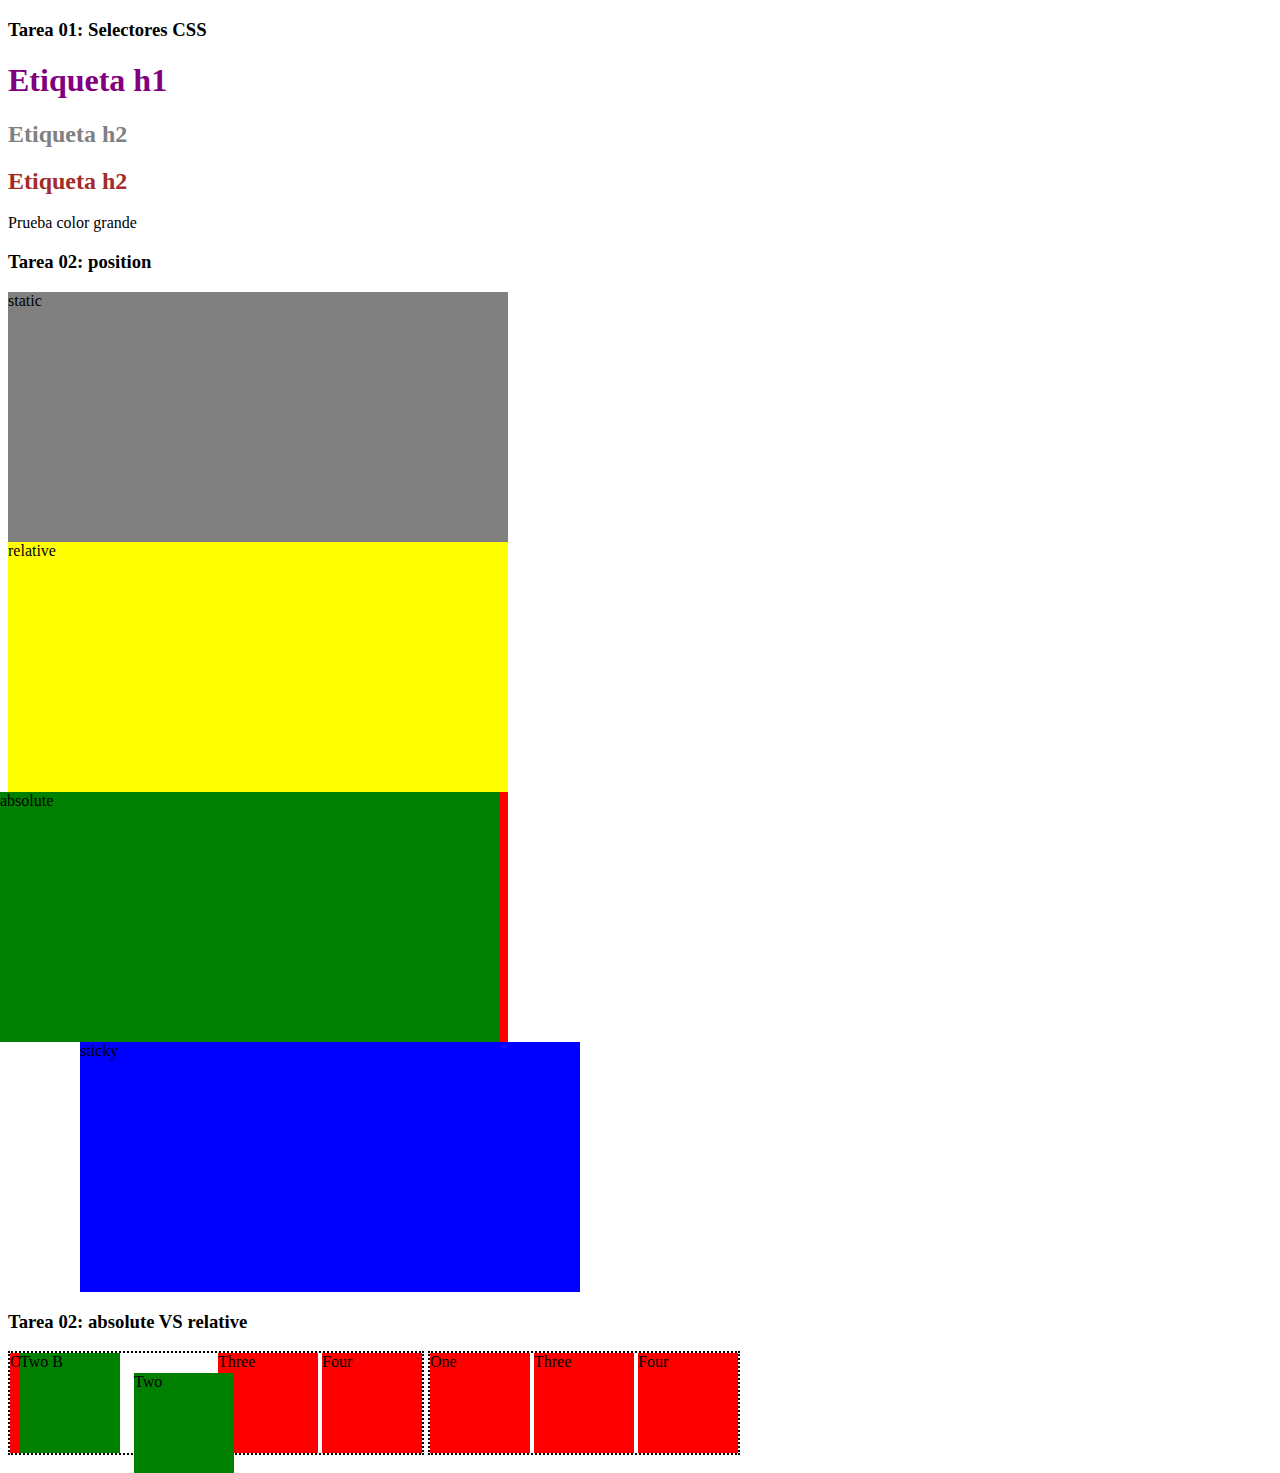
<file: 01 Conceptos básicos/index.html>
<!DOCTYPE html>
<html lang="en" dir="ltr">

<head>
  <meta charset="utf-8">
  <title>Conceptos básicos CSS</title>
  <link rel="stylesheet" href="./css/style.css">
</head>

<body>
  <section>
    <h3>Tarea 01: Selectores CSS</h3>
    <h1>Etiqueta h1</h1>
    <h2 class="subtitle">Etiqueta h2</h2>
    <h2 class="subtitle" id="subtitle">Etiqueta h2</h2>
    <p>Prueba color grande</p>
  </section>

  <section class="positions">
    <h3>Tarea 02: position</h3>
    <div class="static">static</div>
    <div class="relative">relative</div>
    <div class="absolute">absolute</div>
    <div class="fixed">fixed</div>
    <div class="sticky">sticky</div>
  </section>

  <section>
    <h3>Tarea 02: absolute VS relative</h3>
    <div class="parent">
      <div class="box" id="one">One</div>
      <div class="box" id="two">Two</div>
      <div class="box" id="three">Three</div>
      <div class="box" id="four">Four</div>
    </div>

    <div class="parent">
      <div class="box" id="one">One</div>
      <div class="box" id="two--b">Two B</div>
      <div class="box" id="three">Three</div>
      <div class="box" id="four">Four</div>
    </div>
  </section>
</body>

</html>
</file>
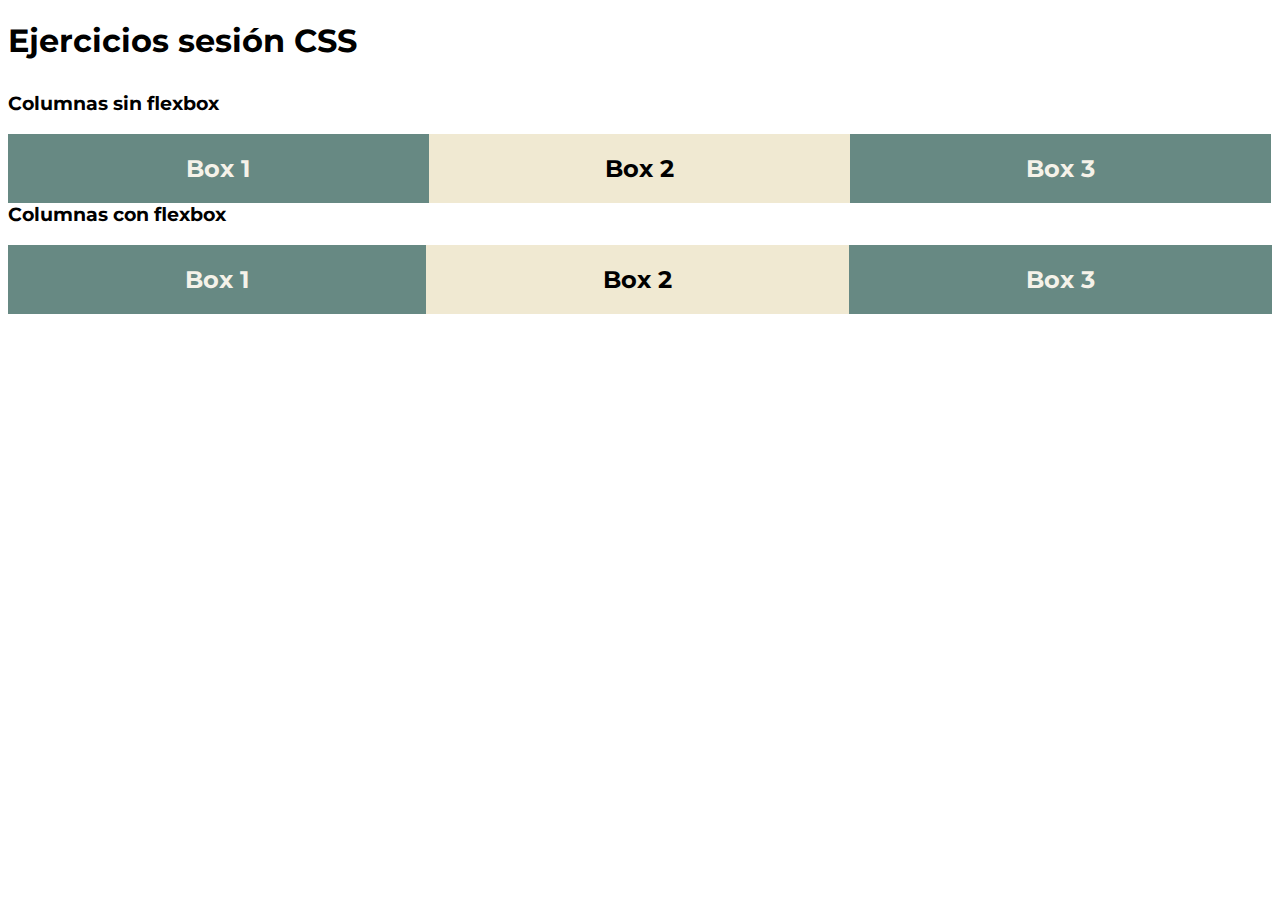
<file: 02 Flex Layout/index.html>
<!DOCTYPE html>
<html lang="en" dir="ltr">

<head>
  <meta charset="utf-8">
  <title>Introducción CSS</title>
  <link rel="stylesheet" href="./css/style.css">
  <link rel="preconnect" href="https://fonts.googleapis.com">
  <link rel="preconnect" href="https://fonts.gstatic.com" crossorigin>
  <link href="https://fonts.googleapis.com/css2?family=Montserrat:ital@1&display=swap" rel="stylesheet">
</head>

<body>
  <h1>Ejercicios sesión CSS</h1>

  <section>
    <h3>Columnas sin flexbox</h3>
    <div class="container">
      <div>
        <h2> Box 1</h2>
      </div>
      <div>
        <h2> Box 2</h2>
      </div>
      <div>
        <h2> Box 3</h2>
      </div>
  </section>

  <section>
    <h3>Columnas con flexbox</h3>
    <div class="ejercicio-dos_container">
      <div>
        <h2> Box 1</h2>
      </div>
      <div>
        <h2> Box 2</h2>
      </div>
      <div>
        <h2> Box 3</h2>
      </div>
  </section>

</body>

</html>
</file>
<file: 01 Conceptos básicos/css/style.css>
/*
      Tarea 01
*/
* {
  color: black;
}

h1 {
  color: purple;
}

h2 {
  color: orange;
}

h3 {
  color: black;
}

.subtitle {
  color: grey;
}

#subtitle {
  color: brown;
}

/*
      Tarea 02
*/
.positions>div {
  width: 500px;
  height: 250px;
}

.static {
  position: static;
  left: 80px;
  background: grey;
}

.relative {
  position: relative;
  left: 0px;
  background: yellow;
}

.absolute {
  /* ojo! no tiene en cuenta los márgenes*/
  position: absolute;
  left: 0px;
  background: green;
}

.fixed {
  /*  position: fixed;
  left: 80px;
  top:80px;*/
  background: red;
}

.sticky {
  position: sticky;
  left: 80px;
  top: 80px;
  background: blue;
}

/*
      Tarea 02: parte B
*/
.parent {
  border: 2px black dotted;
  display: inline-block;
}

.box {
  display: inline-block;
  background: red;
  width: 100px;
  height: 100px;
}

#two {
  top: 20px;
  left: 20px;
  background: green;
  position: relative;
}
#two--b {
  top: 5;
  left: 20px;
  background: green;
  position: absolute;
}
</file>
<file: 02 Flex Layout/css/style.css>
/*https://colorhunt.co/palette/f0e9d2e6ddc4678983181d31*/
@import "./variables.css";

* {
  font-family: 'Montserrat', sans-serif;
}

h3 {
  margin-top: 2rem;
}

body {
  /*  display: grid; */
}

.container>div {
  float: left;
  width: 33.3%;
  text-align: center;
  /*
      min-width: 300px;
      border: 1px solid var(--on-primary-color);
      padding: 150px;
      box-sizing: border-box;
  */
}

.container>div:nth-child(even) {
  background: var(--primary-color);
  color: var(--on-primary-color);
}

.container>div:nth-child(odd) {
  background: var(--secondary-color);
  color: var(--on-secondary-color);
}

/*******************/
/*** Ejercicio 2 ***/
/*******************/
.ejercicio-dos_container {
  display: flex;
  flex-direction: row;
  justify-content: space-around;
  align-items: baseline;
  /*  border: 1px dotted var(--secondary-color);*/
}

.ejercicio-dos_container>div {
  /*  border: 1px solid var(--secondary-color); */
  flex-grow: 1;
  text-align: center;
}

.ejercicio-dos_container > div:nth-child(even) {
  background: var(--primary-color);
  color: var(--on-primary-color);
  /*
      font-size: 35px; Probar base-line
      flex-grow: 2;
  */
}

.ejercicio-dos_container>div:nth-child(odd) {
  background: var(--secondary-color);
  color: var(--on-secondary-color);
  /*
  font-size: 50px
  */
}

/*******************/
/*** Ejercicio 3 ***/
/*******************/
.ejercicio-tres_container {
  display: grid;
  grid-template-columns: 1fr 1fr 1fr;
}

.ejercicio-tres_container>div:nth-child(odd) {
  background: var(--secondary-color);
  color: var(--on-secondary-color);
  /*
  font-size: 50px
  */
}

/*******************/
/*** Ejercicio 3 ***/
/*******************/

.ejercicio-tres_container {
  display: grid;
  grid-template-columns: 1fr 1fr 1fr;

}

.ejercicio-tres_container  > div:nth-child(odd) {
  background: var(--secondary-color);
  color: var(--on-secondary-color);

  /*
  font-size: 50px
  */
}

.ejercicio-tres_container  > div:nth-child(odd):hover {

  background: var(--primary-color);
  color: var(--on-primary-color);
  /*
  font-size: 50px
  */
}

.arriba-izq:hover {
  grid-column: 1/3;
  grid-row: 1/3;
}

.arriba-der:hover {
  grid-column: 2/4;
  grid-row: 1/3;
}

.abajo-izq:hover {
  grid-column: 1/3;
  grid-row: 3/5;
}

.abajo-der:hover {
  grid-column: 2/4;
  grid-row: 3/5;
}
</file>
